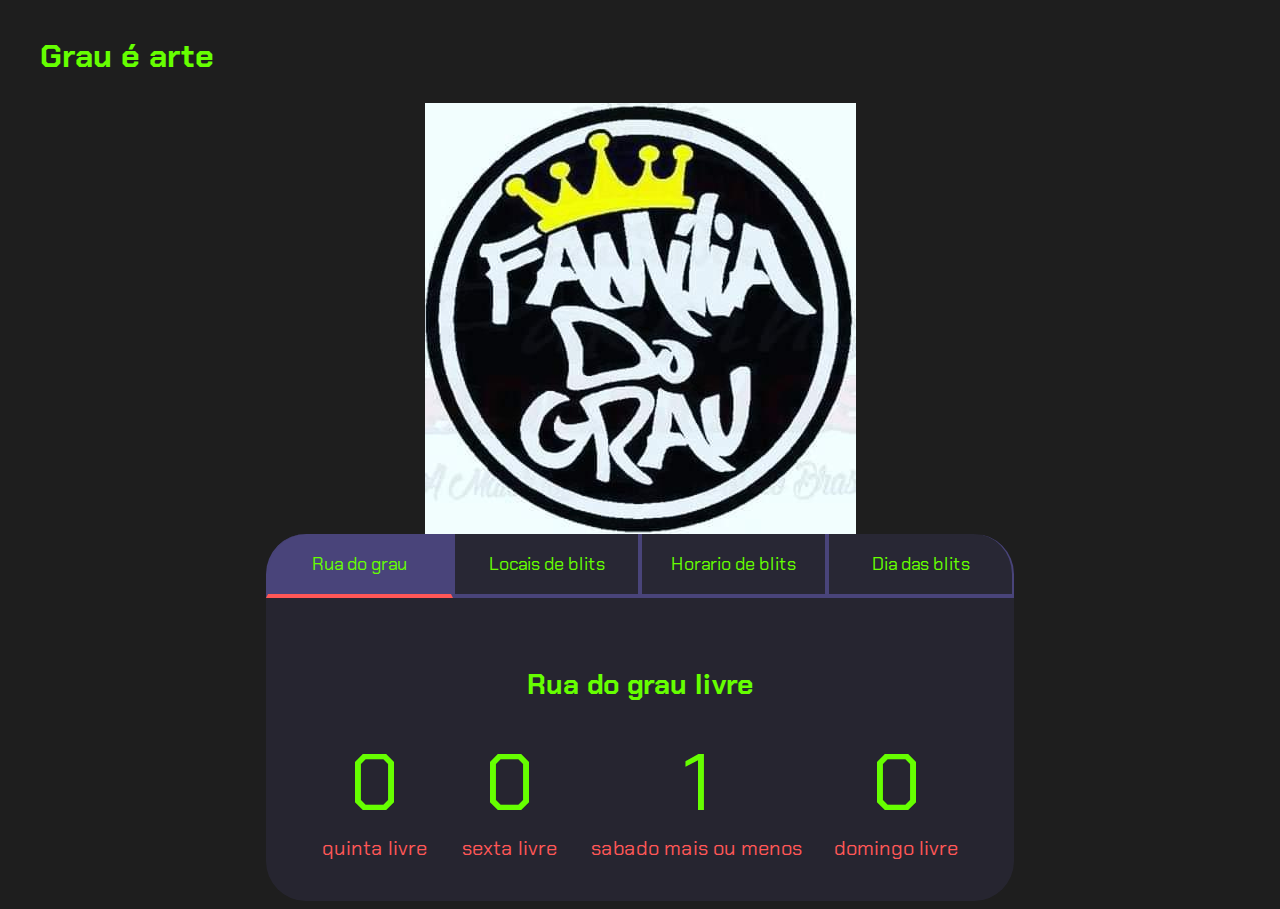
<file: pasta 2/index.html>
<!DOCTYPE html>
<html lang="pt-br">

<head>
    <meta charset="UTF-8">
    <meta name="viewport" content="width=device-width, initial-scale=1.0">
    <title>projeto do gui</title>
    <link rel="stylesheet" href="style.css">
</head>

<body>
    <section class="conteudo-principal">
        <h2 class="titulo-principal">Grau é arte<span></span></h2>
        <img src="45385af1f3a76b7e653b55d30fa5db1d.jpg" alt="">
        <div class="conteudo">
            <div class="botoes">
                <button class="botao ativo">Rua do grau </button>
                <button class="botao">Locais de blits </button>
                <button class="botao">Horario de blits </button>
                <button class="botao">Dia das blits</button>
            </div>
            <div class="abas-textos">
                <div class="aba-conteudo ativo">
                    <h3 class="aba-conteudo-titulo-principal">Rua do grau livre  </h3> 
                    <h4 class="aba-conteudo-titulo-secundario"></h4>
                    <div class="contador">
                        <div class="contador-digito">
                            <p class="contador-digito-numero" id="dias0"></p>
                            <p class="contador-digito-texto">quinta livre </p>
                        </div>
                        <div class="contador-digito">
                            <p class="contador-digito-numero" id="horas0">13:00</p>
                            <p class="contador-digito-texto">sexta livre </p>
                        </div>
                        <div class="contador-digito">
                            <p class="contador-digito-numero" id="hora q acaba0">1</p>
                            <p class="contador-digito-texto">sabado mais ou menos  </p>
                        </div>
                        <div class="contador-digito">
                            <p class="contador-digito-numero" id="seg0">0</p>
                            <p class="contador-digito-texto">domingo livre </p>
                        </div>
                    </div>
                </div>
                <div class="aba-conteudo">
                    <h3 class="aba-conteudo-titulo-principal">locais</h3>
                    <h4 class="aba-conteudo-titulo-secundario"></h4>
                    <div class="contador">
                        <div class="contador-digito">
                            <p class="contador-digito-numero" id="dias1">bica da água </p>
                            <p class="contador-digito-texto">seg</p>
                        </div>
                        <div class="contador-digito">
                            <p class="contador-digito-numero" id="horas1">cata vento</p>
                            <p class="contador-digito-texto">terç</p>
                        </div>
                        <div class="contador-digito">
                            <p class="contador-digito-numero" id="min1">trevo </p>
                            <p class="contador-digito-texto">quar</p>
                            <!DOCTYPE html>
                            <html lang=”pt-br”>
                            <head>
                            <meta charset=”UTF-8”>
                            
                            <meta name=”viewport” content=”width=device-width, initial-
                            scale=1.0”>
                            
                            <title></title>
                            </head>
                            <body>
                            </body>
                            </html><body>
                                <section class=”conteudo-principal”></section>
                                </body><body>
                                    <section class=”conteudo-principal”></section>
                                    <h2 class=”titulo-principal”></h2>
                                    <div class=”botoes”>
                                    <button class=”botao”></button>
                                    <button class=”botao”><button></button>
                                    <button class=”botao”></button>
                                    <button class=”botao”></button>
                                    </div>
                                    </body><head>
                                        <meta charset=”UTF-8”>
                                        <meta name=”viewport” content=”width=device-width,
                                        initial-scale=1.0”>
                                        <title>Meus objetivos do ano</title>
                                        <link rel=”stylesheet” href=”style.css”>
                                        </head> <p class="contador-digito-texto"></p>
                        </div>
                    </div>
                </div>
                <div class="aba-conteudo">
                    <h3 class="aba-conteudo-titulo-principal">Criar um portfolio com os meus 3 melhores projetos</h3>
                    <h4 class="aba-conteudo-titulo-secundario">Tempo para completar o objetivo</h4>
                    <div class="contador">
                        <div class="contador-digito">
                            <p class="contador-digito-numero" id="dias2">13:00 as 19:00</p>
                            <p class="contador-digito-texto">seg</p>
                        </div>
                        <div class="contador-digito">
                            <p class="contador-digito-numero" id="horas2">08:00 as 15:00</p>
                            <p class="contador-digito-texto">ter</p>
                        </div>
                        <div class="contador-digito">
                            <p class="contador-digito-numero" id="min2">12:30 as 22:00 </p>
                            <p class="contador-digito-texto">Quar</p>
                        </div>
                        <div class="contador-digito">
                            <p class="contador-digito-numero" id="seg2">23:00 as 02:00</p>
                            <p class="contador-digito-texto">quin</p>
                        </div>
                    </div>
                </div>
                <div class="aba-conteudo">
                    <h3 class="aba-conteudo-titulo-principal">quantidades de viaturas </h3>
                    <h4 class="aba-conteudo-titulo-secundario"></h4>
                    <div class="contador">
                        <div class="contador-digito">
                            <p class="contador-digito-numero" id="dias3">3 viaturas</p>
                            <p class="contador-digito-texto">segunda</p>
                        </div>
                        <div class="contador-digito">
                            <p class="contador-digito-numero" id="horas3">1 viatura</p>
                            <p class="contador-digito-texto">terça</p>
                        </div>
                        <div class="contador-digito">
                            <p class="contador-digito-numero" id="min3">2 viaturas </p>
                            <p class="contador-digito-texto">quarta</p>
                        </div>
                        <div class="contador-digito">
                            <p class="contador-digito-numero" id="seg3">4 viaturas</p>
                            <p class="contador-digito-texto">sexta</p>
                        </div>
                    </div>
                </div>
            </div>
        </div>
    </section>
    <script src="main.js"></script>
</body>

</html>
</file>
<file: pasta 2/style.css>
@import url('https://fonts.googleapis.com/css2?family=Chakra+Petch:wght@400;700&display=swap');

:root {
    --cor-de-fundo: #1E1E1E;
    --verde: #ff5757;
    --branco: #66ff00;
    --botao-ativo: #49447a;
    --botao-inativo: rgba(49, 47, 73, 0.5);
    --texto-fundo: rgba(58, 55, 94, 0.3);
}

body {
    background-color: var(--cor-de-fundo);
    color: var(--branco);
    font-family: 'Chakra Petch', sans-serif;
}


.conteudo-principal {
    display: flex;
    flex-direction: column;
    justify-content: center;
    align-items: center;
    max-width: 1200px;
    width: 100%;
    margin: 0 auto;
}

.titulo-principal {
    text-align: left;
    width: 100%;
    font-size: 32px;
}

.titulo-principal span {
    color: var(--verde);
}


.botao {
    font-family: 'Chakra Petch', sans-serif;
    background-color: var(--botao-inativo);
    color: var(--branco);
    display: flex;
    justify-content: center;
    padding: 1em;
    font-size: 18px;
    align-items: center;
    width: 100%;
    border-bottom: 4px solid var(--botao-ativo);
    border-left: 2px solid var(--botao-ativo);
    border-right: 2px solid var(--botao-ativo);
    border-top: none;
}

.botao:first-child {
    border-radius: 40px 40px 0 0;
}

.botoes {
    display: block;
}

.botao.ativo{
    background-color: var(--botao-ativo);
    border-bottom: 4px solid var(--verde);
}

.abas-textos{
    background-color: var(--texto-fundo);
    padding: 40px;
    border-radius: 0 0 40px 40px;
}
.aba-conteudo.ativo{
    display:block;
}

.aba-conteudo{
    display: none;
}

.aba-conteudo-titulo-principal{
    font-size: 28px;
    text-align: center;
}
.aba-conteudo-titulo-secundario{
    text-align: center;
    color: var(--verde);
    text-transform: uppercase;
}

.contador{
    display:flex;
    justify-content: center;
    flex-wrap: wrap;
}
.contador-digito{
    padding: 0 16px;
    text-align: center;
    min-width: 100px;
}

.contador-digito-numero{
    font-size: 80px;
    margin: 0;

}

.contador-digito-texto{
    color: var(--verde);
    font-size: 20px;
    margin: 0;

}

@media screen and (min-width: 768px) {
    .botoes {
        display: flex;
    }

    .botao:first-child {
        border-radius: 40px 0 0 0;
    }

    .botao:last-child {
        border-radius: 0 40px 0 0;
    }
}
</file>
